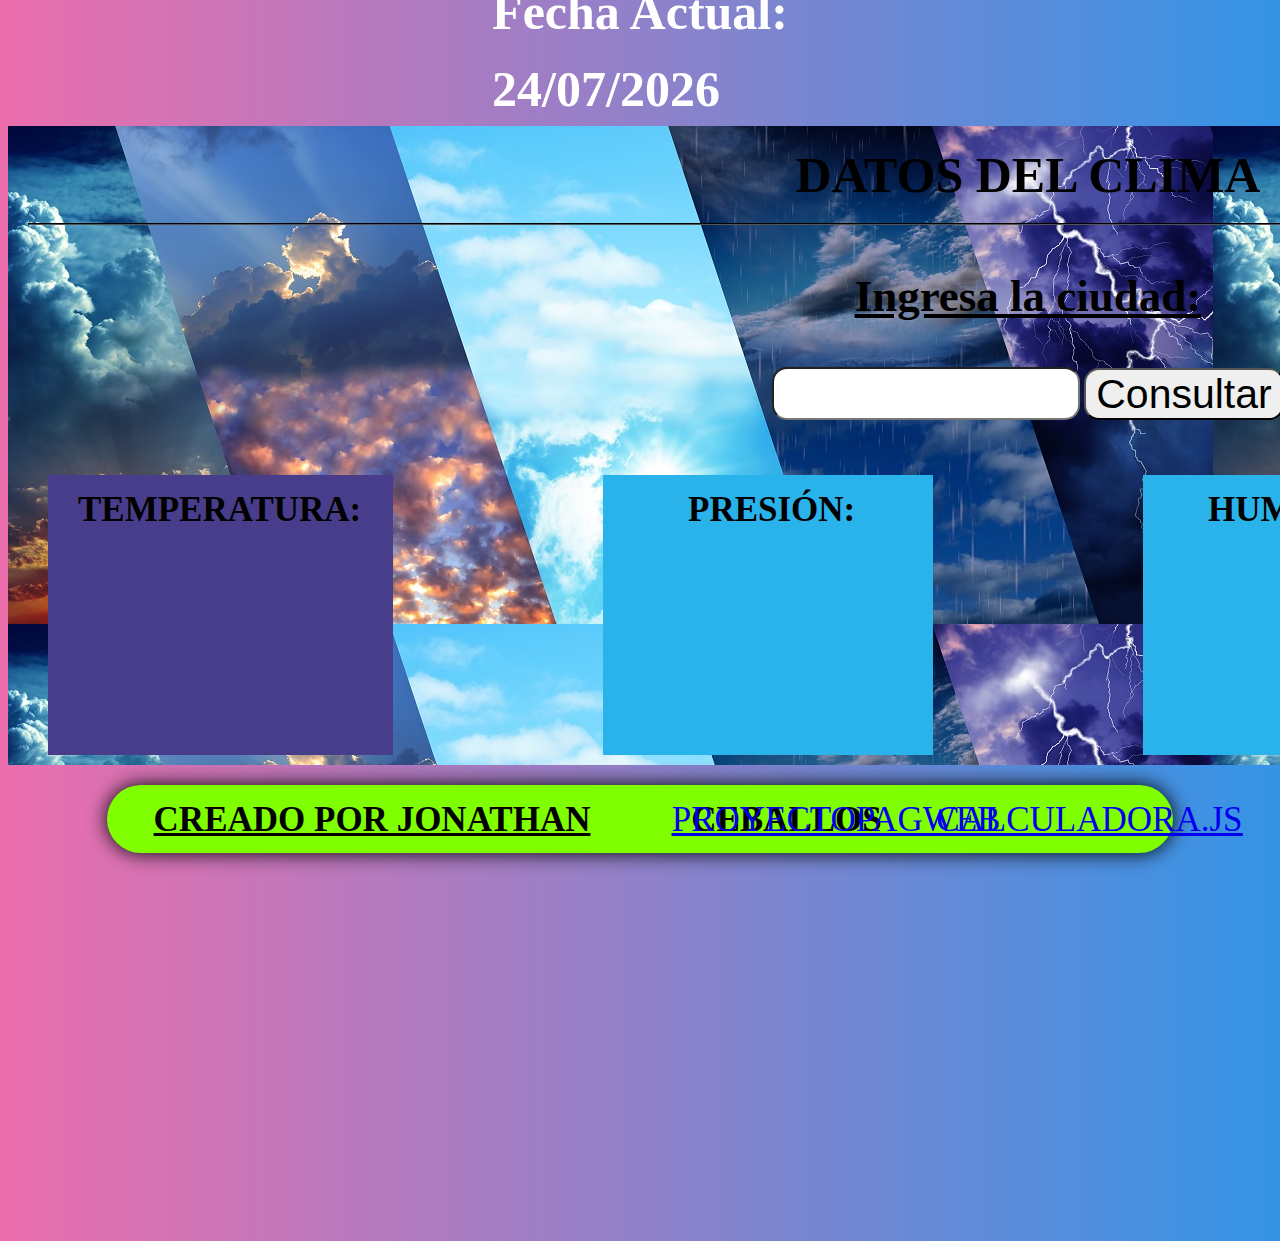
<file: index.html>
<!DOCTYPE html>
<html>
<head>
  <header>
<title>App Clima</title>

  <h4>Fecha Actual:</h4>
  <script>
  let date = new Date();
  let output = String(date.getDate()).padStart(2, '0') + '/' + String(date.getMonth() + 1).padStart(2, '0') + '/' + date.getFullYear();
  document.write("<h4>" + output + "</h4>");
  </script>

  <link rel="stylesheet" type="text/css" href="Estilo.css">
  <script src="Cliente.js"></script>
</header>
</head>

<body>
    <br>

    <section class="Consult">
    <h4>DATOS DEL CLIMA</h4>
    <hr>

    <h3>Ingresa la ciudad:</h3>
    <input class="Caja_texto" type="text" id="Ciudad">
    <button onclick="ConsultarClima()">Consultar</button>
    
    <div id="Contenedor">

    <div id="Caja1">
    <h1>TEMPERATURA:</h1>
    <h2 id="Resultado"></h2>
    </div>

    <div id="Caja2">
    <h1>PRESIÓN:</h1>
    <h2 id="Resultado1"></h2>
    </div>

    <div id="Caja3">
    <h1>HUMEDAD:</h1>
    <h2 id="Resultado2"></h2>
    </div>

    <div id="Caja4">
    <h1>TIEMPO ATMOSFÉRICO:</h1>
    <img id="icono-animado" src="./Animated/animated/cloudy-day-1.svg" alt="" height="128" width="128">
    </div>

    </div>
    
  </section>
   
  <footer>
    <h1>CREADO POR JONATHAN CEBALLOS</h1>
    <a href="https://proyectowebhtml.netlify.app/" target="_blank">ProyectoPagWeb</a>
    <br>
    <a href="https://calculadora-js-j1205.netlify.app" target="_blank">Calculadora.js</a>
  </footer>
</body>
</html>
</file>
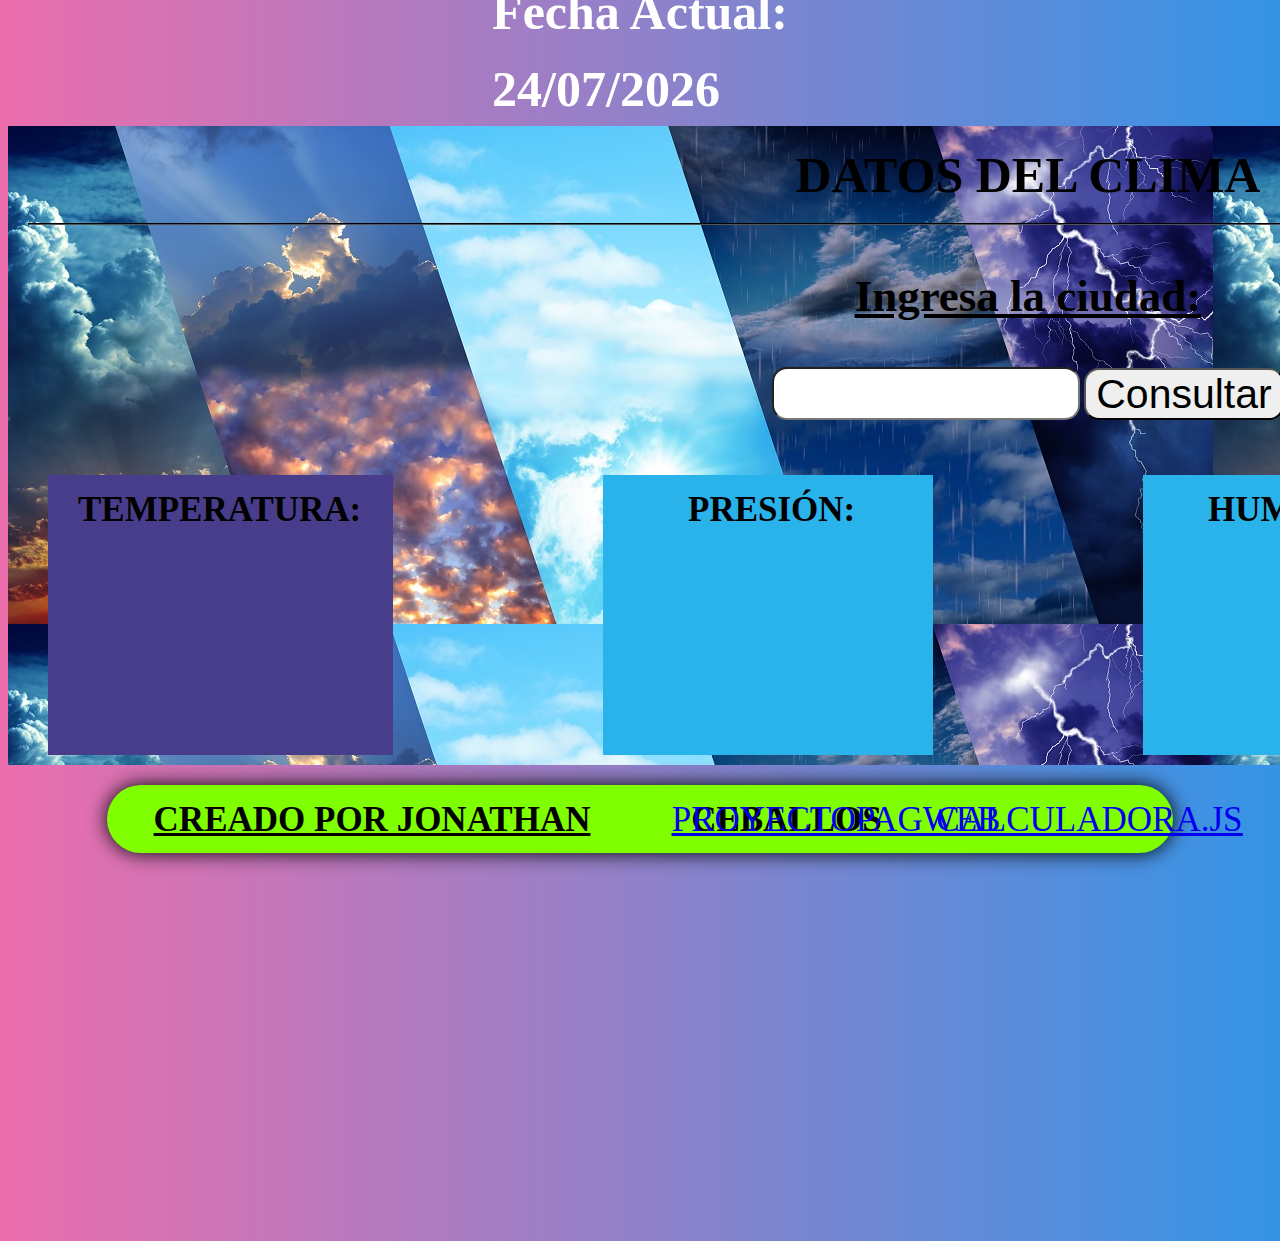
<file: API-CLIMA.html>
<!DOCTYPE html>
<html>
<head>
  <header>
<title>App Clima</title>

  <h4>Fecha Actual:</h4>
  <script>
  let date = new Date();
  let output = String(date.getDate()).padStart(2, '0') + '/' + String(date.getMonth() + 1).padStart(2, '0') + '/' + date.getFullYear();
  document.write("<h4>" + output + "</h4>");
  </script>

  <link rel="stylesheet" type="text/css" href="Estilo.css">
  <script src="Cliente.js"></script>
</header>
</head>

<body>
    <br>

    <section class="Consult">
    <h4>DATOS DEL CLIMA</h4>
    <hr>

    <h3>Ingresa la ciudad:</h3>
    <input class="Caja_texto" type="text" id="Ciudad">
    <button onclick="ConsultarClima()">Consultar</button>
    
    <div id="Contenedor">

    <div id="Caja1">
    <h1>TEMPERATURA:</h1>
    <h2 id="Resultado"></h2>
    </div>

    <div id="Caja2">
    <h1>PRESIÓN:</h1>
    <h2 id="Resultado1"></h2>
    </div>

    <div id="Caja3">
    <h1>HUMEDAD:</h1>
    <h2 id="Resultado2"></h2>
    </div>

    <div id="Caja4">
    <h1>TIEMPO ATMOSFÉRICO:</h1>
    <img id="icono-animado" src="./Animated/animated/cloudy-day-1.svg" alt="" height="128" width="128">
    </div>

    </div>
    
  </section>
   
  <footer>
    <h1>CREADO POR JONATHAN CEBALLOS</h1>
    <a href="https://proyectowebhtml.netlify.app/" target="_blank">ProyectoPagWeb</a>
    <br>
    <a href="https://calculadora-js-j1205.netlify.app" target="_blank">Calculadora.js</a>
  </footer>
</body>
</html>
</file>
<file: Estilo.css>
body {
  height: 90vh;
  display: flex;
  justify-content: center;
  flex-direction: column;
  align-items: center;
  background: #3494E6;
  background: -webkit-linear-gradient(to right, #EC6EAD, #3494E6);
  background: linear-gradient(to right, #EC6EAD, #3494E6);
}

.Consult {
  background-image: url(./clima-tipos.jpg);
  width: 2000px;
  height: 900px;
  margin: auto;
  margin-top: 25px;
  box-shadow: 7px 13px 37px solid white;
  padding: 10px 20px;
  border-top: 150px;
  color: black;
  text-align: center;
}

h1 {
  margin: 0;
  text-align: center;
  height: 30px;
  font-size: 35px;
  color: black;
}

h2 {
  margin: auto;
  text-align: center;
  height: 400px;
  font-size: 45px;
  color: black;
  margin-top: 50px;
  width: 250px;
  padding: 30%;
  padding-top: 40%;
}

#Resultado1 {
  width: 500px;
  height: 480px;
  margin-left: -150px; 
}

h3 {
  color: black;
  font-size: 45px;
  text-decoration: underline;
}

h4 {
  font-size: 50px;
  height: 10px;
  margin-top: 10px;
}

header {
  margin-top: auto;
  text-align: left;
  margin-bottom: -40px;
  font-size: 50px;
  color: white;
  padding: 0px 300px;
  height: 150px;
}

button {
  margin: auto;
  text-align: center;
  height: 52px;
  margin-bottom: 15px;
  font-size: 41px;
  width: 200px;
  border-radius: 15px;
}

.Caja_texto {
  width: 300px;
  margin: auto;
  text-align: center;
  height: 45px;
  margin-bottom: 15px;
  font-size: 45px;
  padding: 2px;
  border-radius: 15px;
}

div {
  column-count: 4;
  margin-top: 20px;
  margin-left: 60px;
  text-align: center;
  width: 1800px;
  font-size: 50%;
}

hr {
  border-width: 1px;
  border-color: black;
  margin: auto;
}

footer {
  column-count: 3;
  margin-top: 20px;
  margin-left: 3s0px;
  text-align: center;
  width: 60%;
  font-size: 35px;
  background-color: chartreuse;
  box-shadow: 0px 0px 20px;
  border-radius: 50px;
  height: 50px;
  text-decoration: underline;
  text-transform: uppercase;
  padding: 15px 7px 3px;
  padding-left: 300px;
  text-indent: -300px;
}

#Contenedor {
    text-align: center;
    display: grid;
    grid-template-columns: 1fr 1fr 1fr 1fr;
    grid-gap: 150px;
}

#Caja1, #Caja2, #Caja3, #Caja4 {
  display: inline-block;
  text-align: center;
  vertical-align: middle;
  padding-top: 20%;
  width: 300px;
  height: 250px;
}

#Caja1 {
  background-color: darkslateblue;
  color:azure;
  padding: 15px;
  padding-left: 30px;
  margin-left: -40px;
}
#Caja2 {
  background-color: #2ab2ea;
  color:azure;
  padding: 15px;
  text-indent: 70px;
}
#Caja3 {
  background-color: #2ab2ea;
  color:azure;
  padding: 15px;
  text-indent: 50px;
}

#Caja4 {
  background-color: darkslateblue;
  color:azure;
  padding: 15px;
  text-indent: 55px;
}

img {
  border-radius: 15px;
  padding: 300px;
  margin: auto;
  padding-left: 10px;
  height: 150px;
}
</file>
